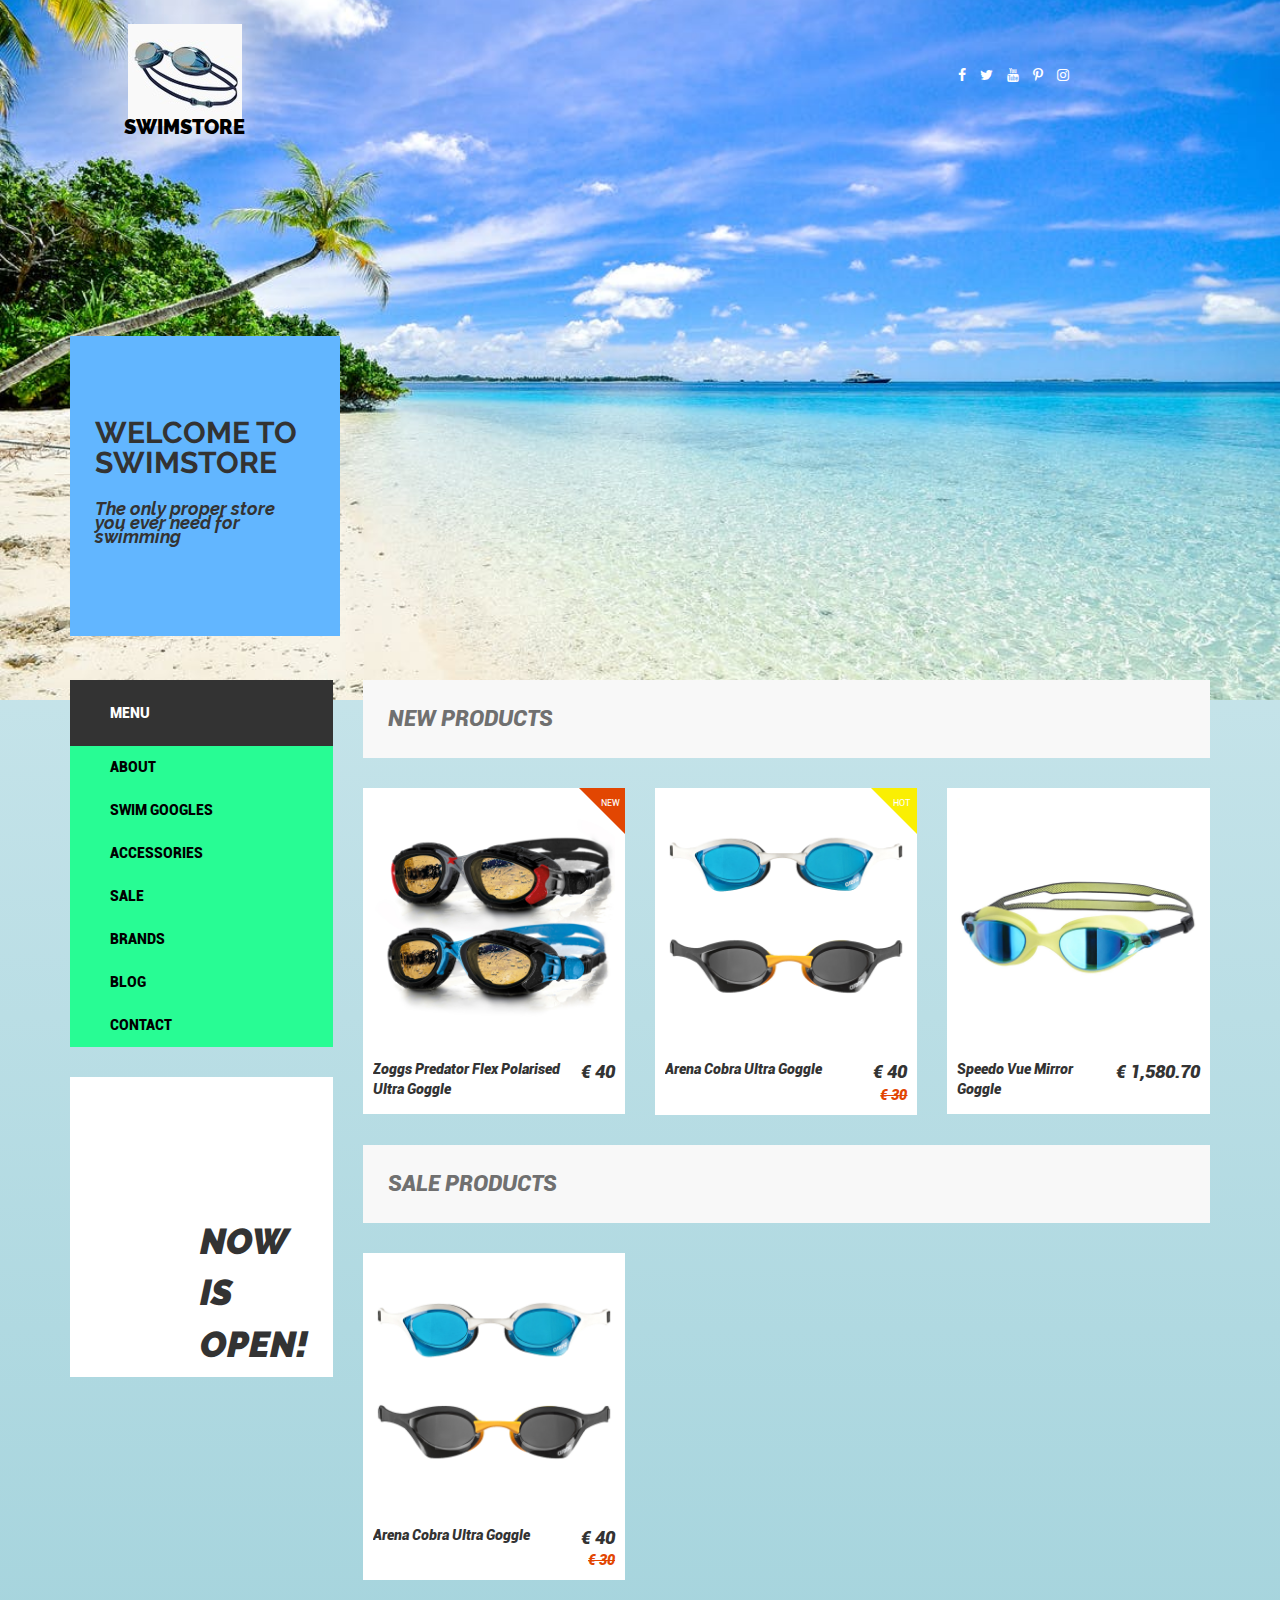
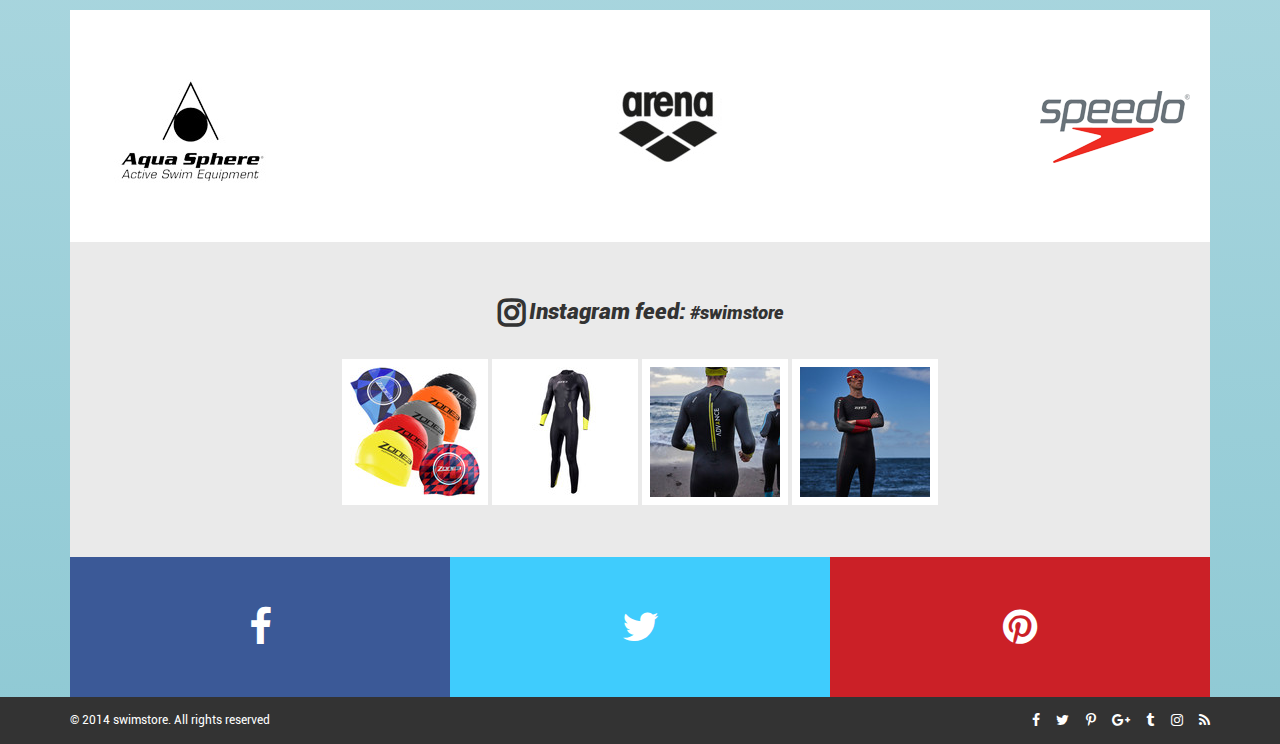
<file: index.html>
<!DOCTYPE html>
<html>
<head>
    <meta charset="UTF-8">
    <meta name="viewport" content="width=device-width, initial-scale=1">
    <title>Title</title>
    <link rel="stylesheet" href="packages/font-awesome-4.7.0/css/font-awesome.min.css">
    <link rel="stylesheet" href="packages/bootstrap-3.3.7-dist/css/bootstrap.min.css">
    <link rel="stylesheet" href="styles/style.css">
</head>
<body>
<div class="header">
    <div class="container">
        <nav class="navbar navbar-default xsNavBar visible-xs">
            <div class="container-fluid">
                <!-- Brand and toggle get grouped for better mobile display -->
                <div class="navbar-header">
                    <button type="button" class="navbar-toggle collapsed"
                            data-toggle="collapse"
                            data-target="#bs-example-navbar-collapse-1"
                            aria-expanded="false">
                        <span class="sr-only">Toggle navigation</span>
                        <span class="icon-bar"></span>
                        <span class="icon-bar"></span>
                        <span class="icon-bar"></span>
                    </button>
                    <a class="navbar-brand xsLogo" href="#">Swimstore</a>
                </div>

                <!-- Collect the nav links, forms, and other content for toggling -->
                <div class="collapse navbar-collapse" id="bs-example-navbar-collapse-1">
                    <ul class="nav navbar-nav">
                        <li><a href="#">Menu</a>
                        <li><a href="#">About</a>
                        <li><a href="#">Swim Googles</a>
                        <li><a href="#">Accessories</a>
                        <li><a href="#">Sale</a>
                        <li><a href="#">Brands</a>
                        <li><a href="#">Blog</a>
                        <li><a href="#">Contact</a>
                    </ul>

                </div><!-- /.navbar-collapse -->
            </div><!-- /.container-fluid -->
        </nav>
        <a href="#" class="logo hidden-xs">Swimstore</a>
        <div class="welcomeWrap">
            <div class="welcome">
                Welcome to Swimstore
            </div>
            <div class="welcomeText">
                The only proper store<br>
                you ever need for swimming<br>
            </div>
        </div>
        <div class="socialIconsWrap">
            <a href="#">
                <i class="fa fa-facebook" aria-hidden="true"></i>
            </a>
            <a href="#">
                <i class="fa fa-twitter" aria-hidden="true"></i>
            </a>
            <a href="#">
                <i class="fa fa-youtube" aria-hidden="true"></i>
            </a>
            <a href="#">
                <i class="fa fa-pinterest-p" aria-hidden="true"></i>
            </a>
            <a href="#">
                <i class="fa fa-instagram" aria-hidden="true"></i>
            </a>
        </div>
    </div>
</div>

<div class="container content">
    <div class="row">
        <div class="col-lg-3 col-md-4 col-sm-4">
            <ul class="hidden-xs mainMenu">
                <li><a href="#">Menu</a>
                <li><a href="#">About</a>
                <li><a href="#">Swim Googles</a>
                <li><a href="#">Accessories</a>
                <li><a href="#">Sale</a>
                <li><a href="#">Brands</a>
                <li><a href="#">Blog</a>
                <li><a href="#">Contact</a>
            </ul>
            <div class="nowIsOpen">
                <div class="nowIsOpenInside">
                            <span>
                                Now<br>
                                is<br>
                                open!
                            </span>
                </div>
            </div>
        </div>
        <div class="col-lg-9 col-md-8 col-sm-8">
            <div class="contentHeader newProductsHeader">
                New products
            </div>
            <div class="row">
                <div class="col-lg-4 col-md-6 productUnitCol">
                    <div class="productUnit">
                        <div class="productCornerNew">new</div>
                        <img class="productImg" src="images/products/Zoggs-Predator-Flex-Polarised-Ultra-Goggle.jpg" alt="swim1">
                        <div class="nameAndPriceWrap">
                            <div class="productName">
                                Zoggs Predator Flex Polarised Ultra Goggle
                            </div>
                            <div class="productPriceWrap">
                                <div class="actualPrice">
                                    &euro;&nbsp;40
                                </div>
                            </div>
                        </div>
                    </div>
                </div>
                <div class="col-lg-4 col-md-6 productUnitCol">
                    <div class="productUnit">
                        <div class="productCornerHot">hot</div>
                        <img class="productImg" src="images/products/Arena-Cobra-Ultra-Goggle.jpg" alt="swim2">
                        <div class="nameAndPriceWrap">
                            <div class="productName">
                                Arena Cobra Ultra Goggle
                            </div>
                            <div class="productPriceWrap">
                                <div class="actualPrice">
                                    &euro;&nbsp;40
                                </div>
                                <div class="oldPrice">
                                    &euro;&nbsp;30
                                </div>
                            </div>
                        </div>
                    </div>
                </div>
                <div class="col-lg-4 col-md-6 productUnitCol">
                    <div class="productUnit">
                        <img class="productImg" src="images/products/Speedo-Vue-Mirror-Goggle.jpg" alt="swim3">
                        <div class="nameAndPriceWrap">
                            <div class="productName">
                                Speedo Vue Mirror Goggle
                            </div>
                            <div class="productPriceWrap">
                                <div class="actualPrice">
                                    &euro;&nbsp;1,580.70
                                </div>
                            </div>
                        </div>
                    </div>
                </div>

            </div>

            <div class="contentHeader">
                Sale products
            </div>
            <div class="row">
                <div class="col-lg-4 col-md-6 productUnitCol">
                    <div class="productUnit">
                        <img class="productImg" src="images/products/Arena-Cobra-Ultra-Goggle.jpg"
                             alt="rashguard">
                        <div class="nameAndPriceWrap">
                            <div class="productName">
                                Arena Cobra Ultra Goggle
                            </div>
                            <div class="productPriceWrap">
                                <div class="actualPrice">
                                    &euro;&nbsp;40
                                </div>
                                <div class="oldPrice">
                                    &euro;&nbsp;30
                                </div>
                            </div>
                        </div>
                    </div>
                </div>
            </div>
        </div>
    </div>
    <div class="row">
        <div class="container-fluid">
            <div class="brands">
                <img src="images/brands/aqua_sphere.jpg" alt="">
                <img src="images/brands/arena.jpg" alt="">
                <img src="images/brands/Speedo.png" alt="">
            </div>
        </div>
    </div>

    <div class="instagramFeedWrap">
        <div class="instaFeedHead">
            <i class="fa fa-instagram"></i>
            <span>Instagram feed:</span> #swimstore
        </div>
        <div class="instaFeedImages">
            <img src="images/insta/1.jpg" alt="">
            <img src="images/insta/2.jpg" alt="">
            <img src="images/insta/3.jpg" alt="">
            <img src="images/insta/4.jpg" alt="">
        </div>
    </div>

    <div class="socialButtonsWrap">
        <a href="#">
            <i class="fa fa-facebook"></i>
        </a>
        <a href="#">
            <i class="fa fa-twitter"></i>
        </a>
        <a href="#">
            <i class="fa fa-pinterest"></i>
        </a>
    </div>
</div>
<div class="footerCopyrights">
    <div class="container copyrightsInside">
        <div class="footerCopySign">
            &copy; 2014  swimstore. All rights reserved <span class="hidden-xs"></span><br class="visible-xs">
        </div>
        <div class="footerSocials">
            <i class="fa fa-facebook"></i>
            <i class="fa fa-twitter"></i>
            <i class="fa fa-pinterest-p"></i>
            <i class="fa fa-google-plus"></i>
            <i class="fa fa-tumblr"></i>
            <i class="fa fa-instagram"></i>
            <i class="fa fa-feed"></i>
        </div>
    </div>
</div>

<script src="packages/jquery/jquery-1.12.4.min.js"></script>
<script src="packages/bootstrap-3.3.7-dist/js/bootstrap.min.js"></script>
</body>
</html>
</file>
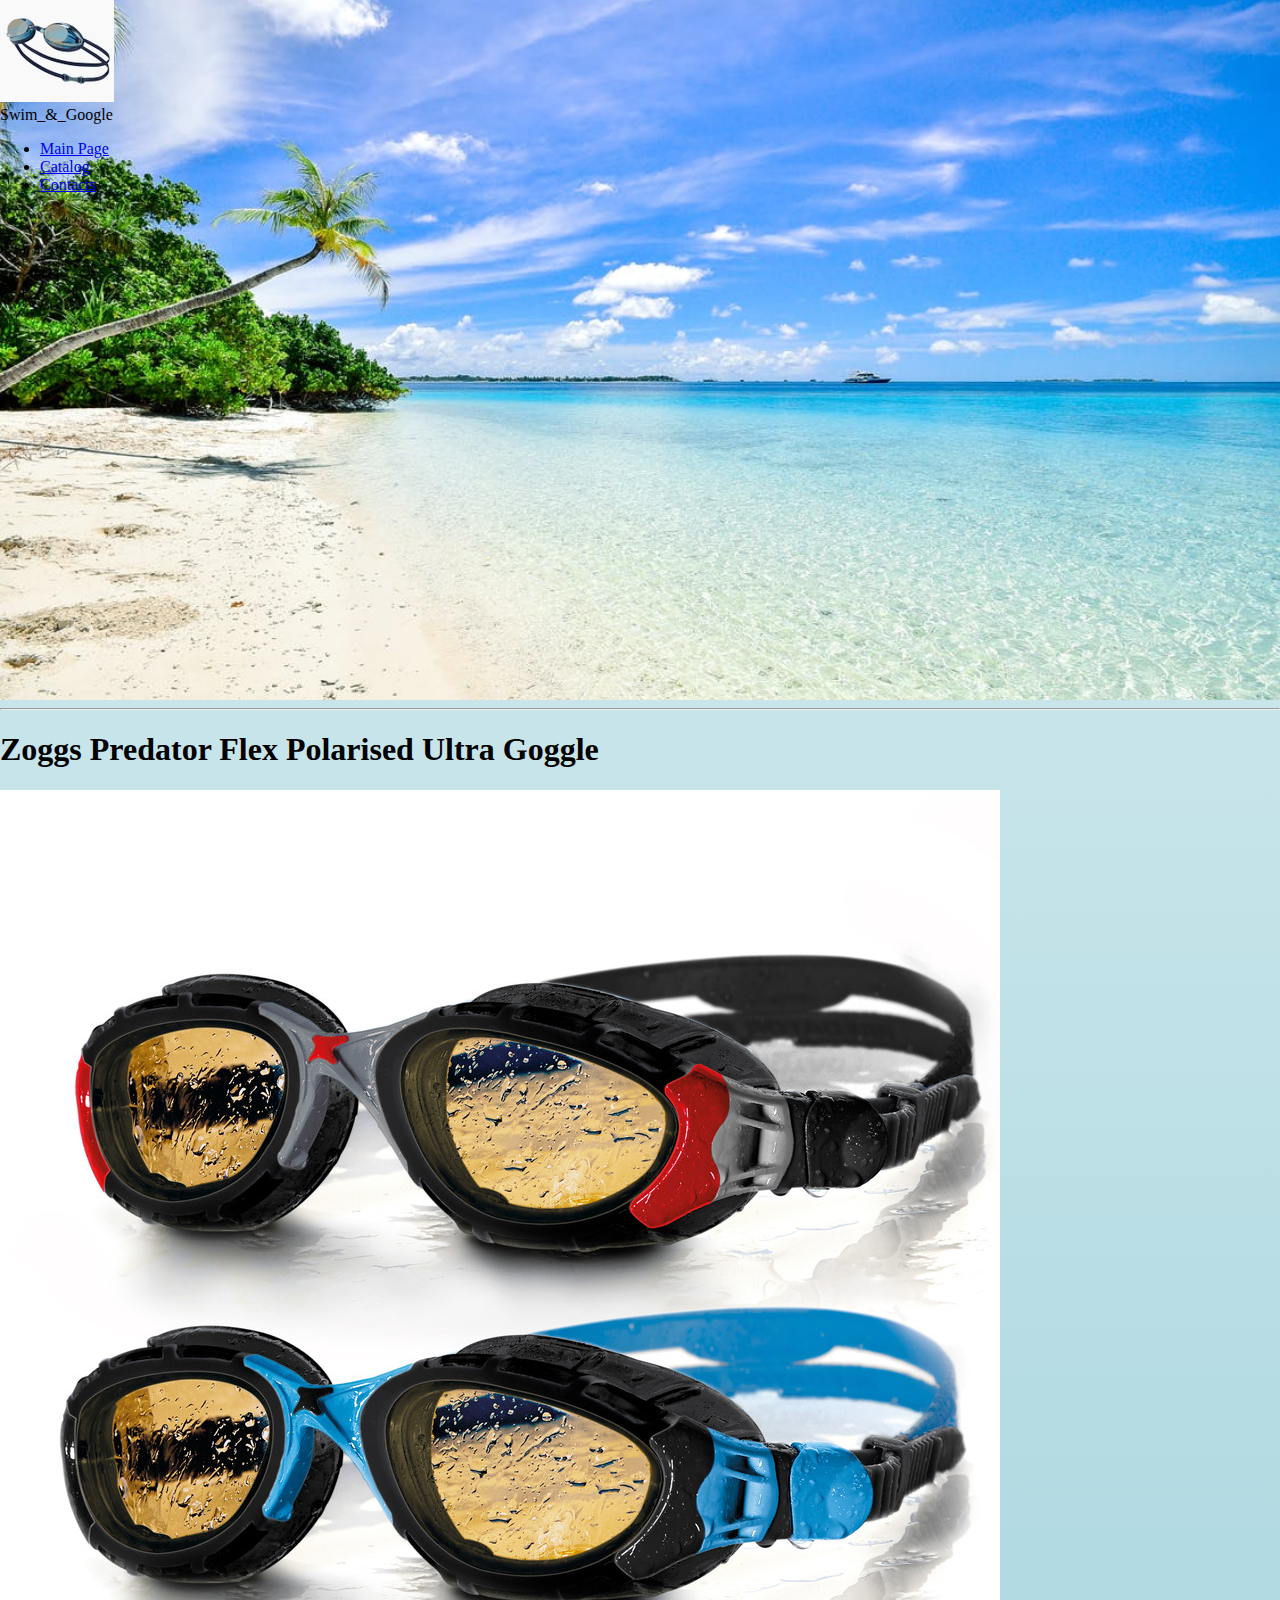
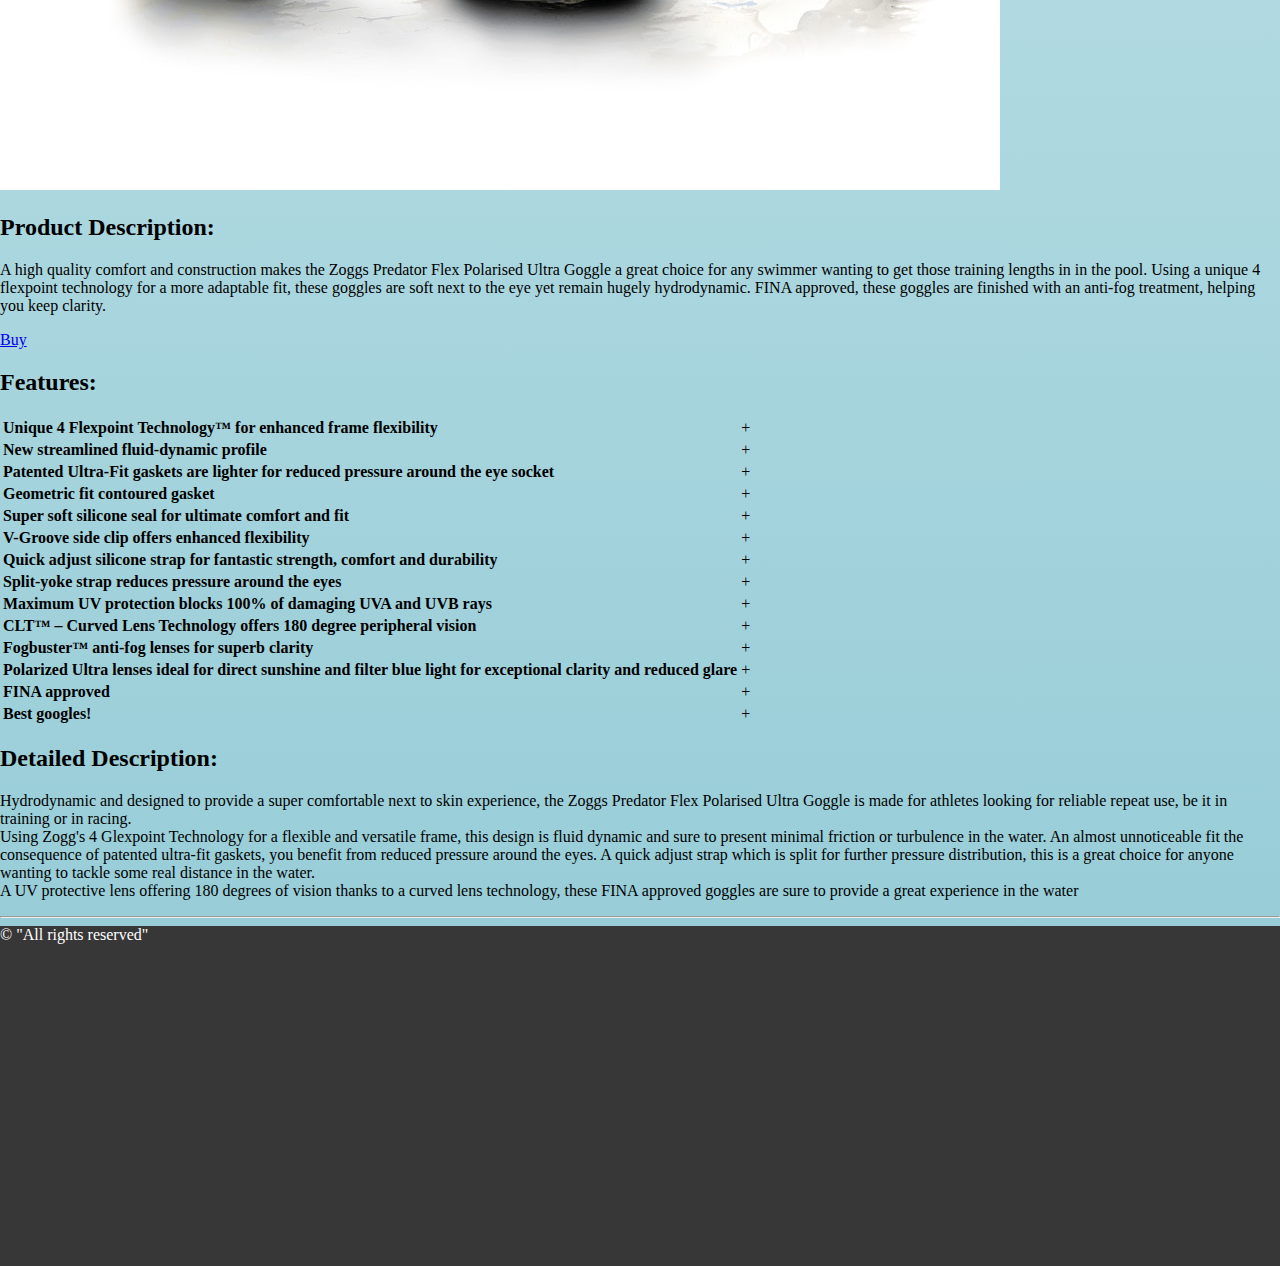
<file: products/product1.html>
<!DOCTYPE html>
<html lang="en">
<head>
    <meta charset="UTF-8">
    <title>Zoggs Predator Flex Polarised Ultra Goggle</title>
    <link rel="stylesheet" href="https://use.fontawesome.com/releases/v5.0.13/css/all.css" integrity="sha384-DNOHZ68U8hZfKXOrtjWvjxusGo9WQnrNx2sqG0tfsghAvtVlRW3tvkXWZh58N9jp" crossorigin="anonymous">
    <link rel="stylesheet" href="../styles/style.css">
</head>
<body>
    <div class="container">
        <div class="header">
            <img src="../images/google_logo.jpg" alt="googles logo">
            <div class="storeName">
                Swim_&_Google
            </div>
            <ul class="mainMenu">
                <li><a href="../index.html">Main Page</a></li>
                <li><a href="../catalog.html">Catalog</a></li>
                <li><a href="../contacts.html">Contacts</a></li>
            </ul>
        </div>

        <hr>

        <h1>Zoggs Predator Flex Polarised Ultra Goggle</h1>

        <div class="productImgAndDesc">
            <a class="productImgWrap" href="../images/products/Zoggs-Predator-Flex-Polarised-Ultra-Goggle.jpg" target="_blank">
                <img class="productImg" src="../images/products/Zoggs-Predator-Flex-Polarised-Ultra-Goggle.jpg" alt="google">
            </a>
            <div class="productShortDescWrap">
                <h2 class="productHeader">Product Description:</h2>
                <p class="productShortDescription">
                    A high quality comfort and construction makes the Zoggs Predator Flex Polarised Ultra Goggle a great choice for any
                    swimmer wanting to get those training lengths in in the pool. Using a unique 4 flexpoint technology for a more
                    adaptable
                    fit, these goggles are soft next to the eye yet remain hugely hydrodynamic. FINA approved, these goggles are
                    finished
                    with an anti-fog treatment, helping you keep clarity.
                </p>
                <a href="#" class="productBuyBtn">Buy</a>
            </div>
        </div>


        <h2 class="productHeader">Features:</h2>
            <table class="productFeatures">
                <tr>
                    <td><b>Unique 4 Flexpoint Technology™ for enhanced frame flexibility</b></td>
                    <td>+</td>
                </tr>
                <tr>
                    <td><b>New streamlined fluid-dynamic profile</b></td>
                    <td>+</td>
                </tr>
                <tr>
                    <td><b>Patented Ultra-Fit gaskets are lighter for reduced pressure around the eye socket</b></td>
                    <td>+</td>
                </tr>
                <tr>
                    <td><b>Geometric fit contoured gasket</b></td>
                    <td>+</td>
                </tr>
                <tr>
                    <td><b>Super soft silicone seal for ultimate comfort and fit</b></td>
                    <td>+</td>
                </tr>
                <tr>
                    <td><b>V-Groove side clip offers enhanced flexibility</b></td>
                    <td>+</td>
                </tr>
                <tr>
                    <td><b>Quick adjust silicone strap for fantastic strength, comfort and durability</b></td>
                    <td>+</td>
                </tr>
                <tr>
                    <td><b>Split-yoke strap reduces pressure around the eyes</b></td>
                    <td>+</td>
                </tr>
                <tr>
                    <td><b>Maximum UV protection blocks 100% of damaging UVA and UVB rays</b></td>
                    <td>+</td>
                </tr>
                <tr>
                    <td><b>CLT™ – Curved Lens Technology offers 180 degree peripheral vision</b></td>
                    <td>+</td>
                </tr>
                <tr>
                    <td><b>Fogbuster™ anti-fog lenses for superb clarity</b></td>
                    <td>+</td>
                </tr>
                <tr>
                    <td><b>Polarized Ultra lenses ideal for direct sunshine and filter blue light for exceptional clarity and reduced
                        glare</b></td>
                    <td>+</td>
                </tr>
                <tr>
                    <td><b>FINA approved</b></td>
                    <td>+</td>
                </tr>
                <tr>
                    <td><b>Best googles!</b></td>
                    <td>+</td>
                </tr>
            </table>

        <h2 class="productHeader">Detailed Description:</h2>
        <p class="productFullDescription">
            Hydrodynamic and designed to provide a super comfortable next to skin experience, the Zoggs Predator Flex Polarised
            Ultra Goggle is made for athletes looking for reliable repeat use, be it in training or in racing.
            <br>Using Zogg's 4 Glexpoint Technology for a flexible and versatile frame, this design is fluid dynamic and sure to
            present minimal friction or turbulence in the water. An almost unnoticeable fit the consequence of patented
            ultra-fit
            gaskets, you benefit from reduced pressure around the eyes. A quick adjust strap which is split for further pressure
            distribution, this is a great choice for anyone wanting to tackle some real distance in the water.
            <br>A UV protective lens offering 180 degrees of vision thanks to a curved lens technology, these FINA approved
            goggles
            are sure to provide a great experience in the water
        </p>
        <hr>
        <div class="footer">&copy; "All rights reserved"</div>
    </div>
</body>
</html>
</file>
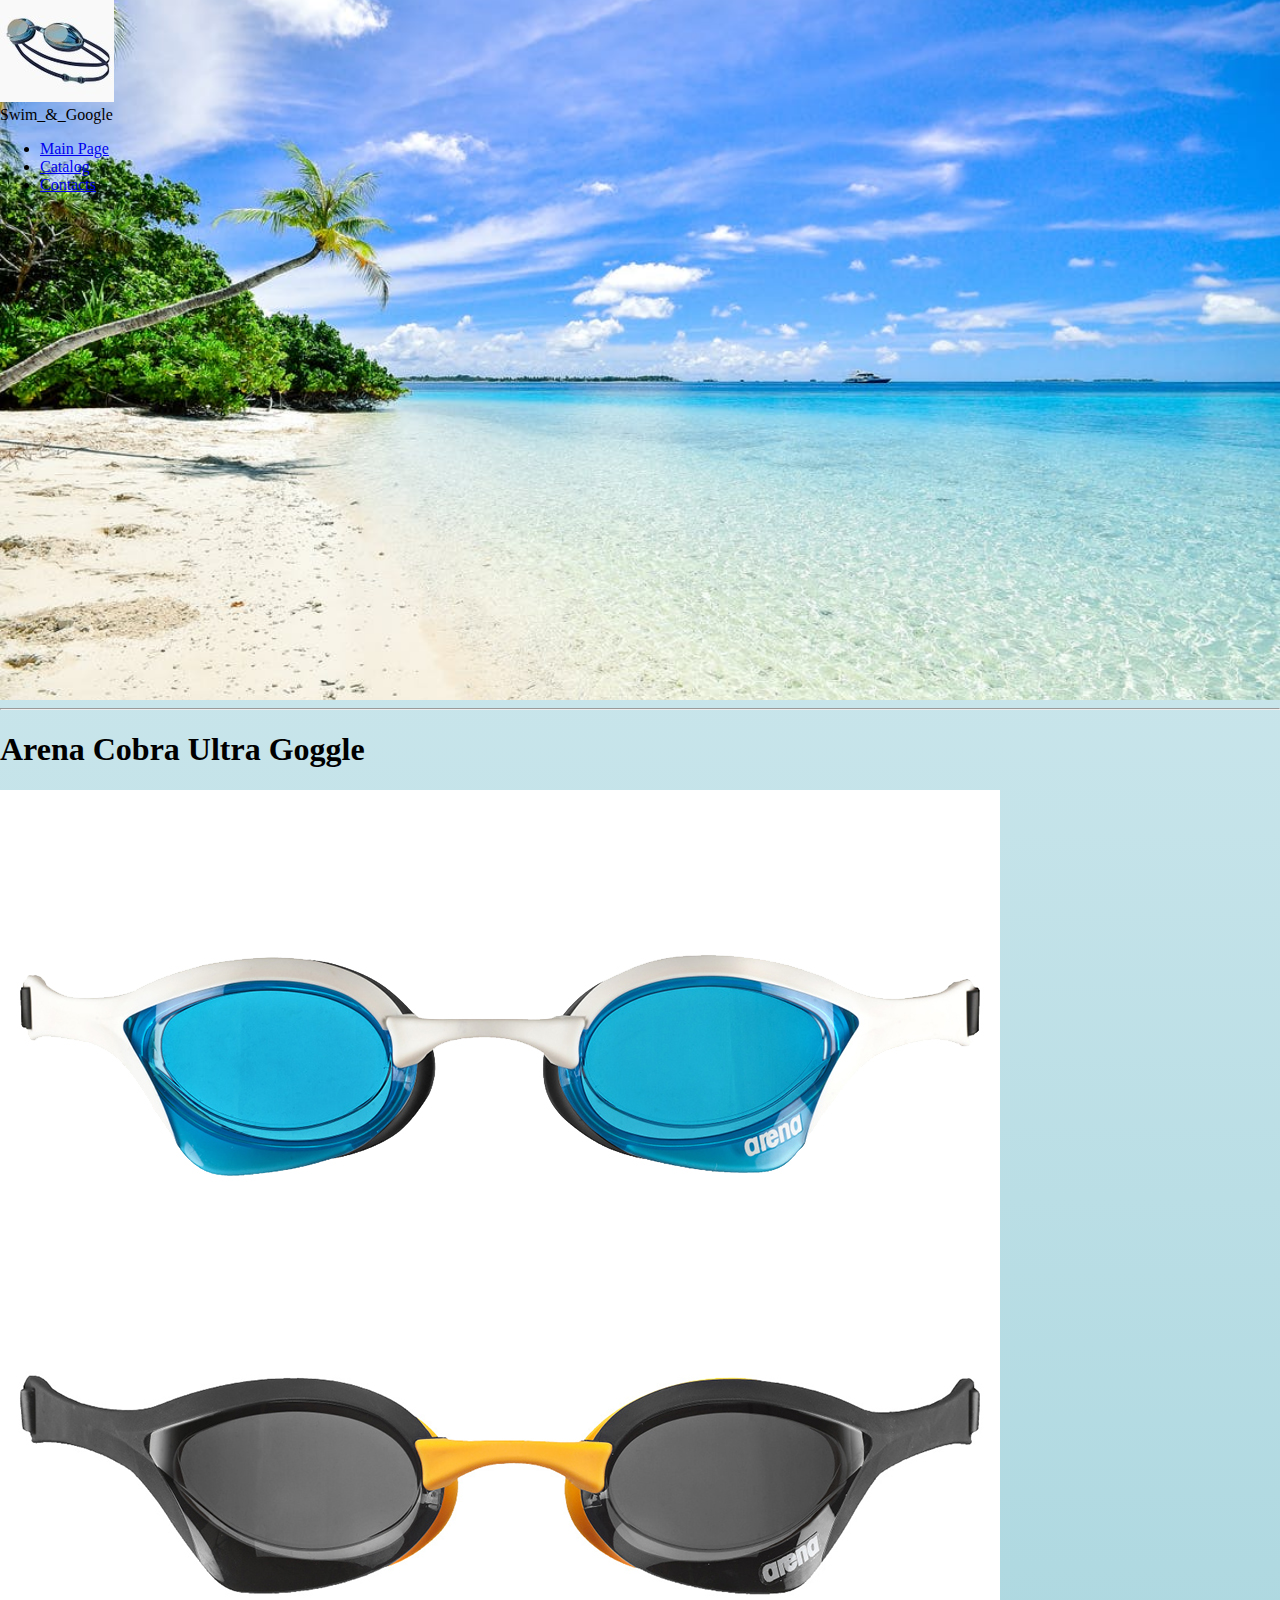
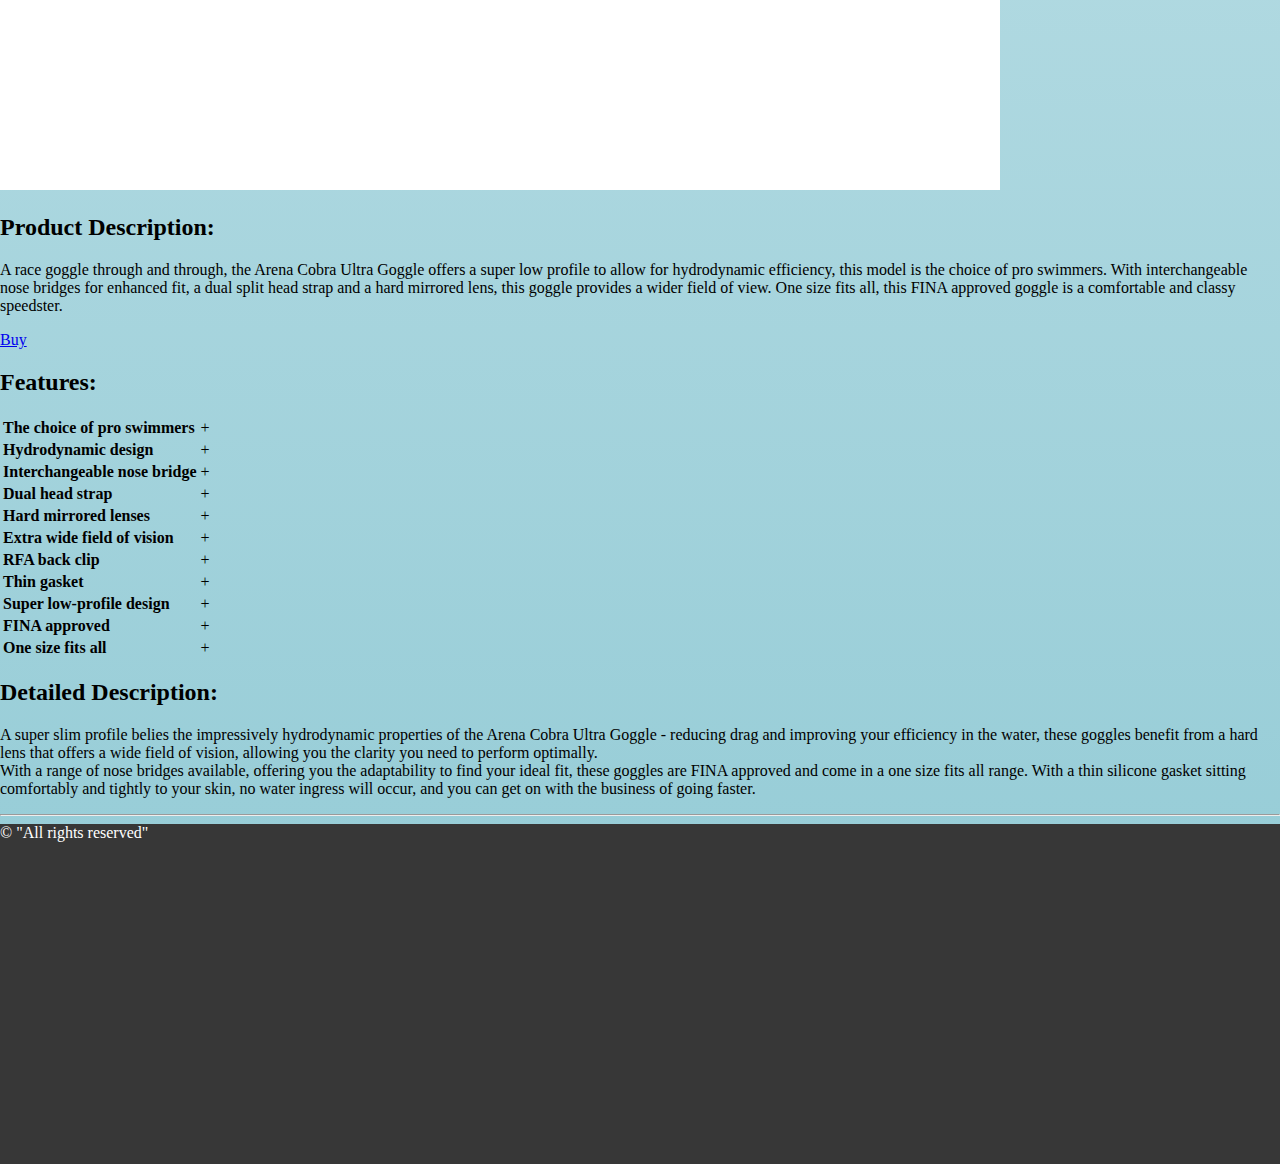
<file: products/product2.html>
<!DOCTYPE html>
<html lang="en">
<head>
    <meta charset="UTF-8">
    <title>Arena Cobra Ultra Goggle</title>
    <link rel="stylesheet" href="https://use.fontawesome.com/releases/v5.0.13/css/all.css" integrity="sha384-DNOHZ68U8hZfKXOrtjWvjxusGo9WQnrNx2sqG0tfsghAvtVlRW3tvkXWZh58N9jp" crossorigin="anonymous">
    <link rel="stylesheet" href="../styles/style.css">
</head>
<body>
    <div class="container">
        <div class="header">
            <img src="../images/google_logo.jpg" alt="googles logo">
            <div class="storeName">
                Swim_&_Google
            </div>
            <ul class="mainMenu">
                <li><a href="../index.html">Main Page</a></li>
                <li><a href="../catalog.html">Catalog</a></li>
                <li><a href="../contacts.html">Contacts</a></li>
            </ul>
        </div>

        <hr>

        <h1>Arena Cobra Ultra Goggle</h1>

        <div class="productImgAndDesc">
            <a class="productImgWrap" href="../images/products/Arena-Cobra-Ultra-Goggle.jpg" target="_blank">
                <img class="productImg" src="../images/products/Arena-Cobra-Ultra-Goggle.jpg" alt="google">
            </a>
            <div class="productShortDescWrap">
                <h2 class="productHeader">Product Description:</h2>
                <p class="productShortDescription">
                    A race goggle through and through, the Arena Cobra Ultra Goggle offers a super low profile to allow for hydrodynamic
                    efficiency, this model is the choice of pro swimmers. With interchangeable nose bridges for enhanced fit, a dual split
                    head strap and a hard mirrored lens, this goggle provides a wider field of view. One size fits all, this FINA approved
                    goggle is a comfortable and classy speedster.
                </p>
                <a href="#" class="productBuyBtn">Buy</a>
            </div>
        </div>

        <h2 class="productHeader">Features:</h2>

        <table class="productFeatures">
            <tr>
                <td><b>The choice of pro swimmers</b></td>
                <td>+</td>
            </tr>
            <tr>
                <td><b>Hydrodynamic design</b></td>
                <td>+</td>
            </tr>
            <tr>
                <td><b>Interchangeable nose bridge</b></td>
                <td>+</td>
            </tr>
            <tr>
                <td><b>Dual head strap</b></td>
                <td>+</td>
            </tr>
            <tr>
                <td><b>Hard mirrored lenses</b></td>
                <td>+</td>
            </tr>
            <tr>
                <td><b>Extra wide field of vision</b></td>
                <td>+</td>
            </tr>
            <tr>
                <td><b>RFA back clip</b></td>
                <td>+</td>
            </tr>
            <tr>
                <td><b>Thin gasket</b></td>
                <td>+</td>
            </tr>
            <tr>
                <td><b>Super low-profile design</b></td>
                <td>+</td>
            </tr>
            <tr>
                <td><b>FINA approved</b></td>
                <td>+</td>
            </tr>
            <tr>
                <td><b>One size fits all</b></td>
                <td>+</td>
            </tr>
        </table>

        <h2 class="productHeader">Detailed Description:</h2>

        <p class="productFullDescription">
            A super slim profile belies the impressively hydrodynamic properties of the Arena Cobra Ultra Goggle - reducing drag and
            improving your efficiency in the water, these goggles benefit from a hard lens that offers a wide field of vision,
            allowing you the clarity you need to perform optimally.
        <br>
            With a range of nose bridges available, offering you the adaptability to find your ideal fit, these goggles are FINA
            approved and come in a one size fits all range. With a thin silicone gasket sitting comfortably and tightly to your
            skin, no water ingress will occur, and you can get on with the business of going faster.
        </p>

        <hr>
        <div class="footer">&copy; "All rights reserved"</div>
    </div>
</body>
</html>
</file>
<file: styles/style.css>
@font-face {
  font-family: "Raleway Black";
  src: url(../fonts/Raleway-Black.ttf);
}
@font-face {
  font-family: "Raleway Black Italic";
  src: url(../fonts/Raleway-Black-Italic.ttf);
}
@font-face {
  font-family: "Raleway Bold";
  src: url(../fonts/Raleway-Bold.ttf);
}
@font-face {
  font-family: "Raleway Bold Italic";
  src: url(../fonts/Raleway-Bold-Italic.ttf);
}
@font-face {
  font-family: "Raleway Extra Bold";
  src: url(../fonts/Raleway-ExtraBold.ttf);
}
@font-face {
  font-family: "Raleway Regular";
  src: url(../fonts/Raleway-Regular.ttf);
}
@font-face {
  font-family: "Roboto Black";
  src: url(../fonts/Roboto-Black.ttf);
}
@font-face {
  font-family: "Roboto Black Italic";
  src: url(../fonts/Roboto-Black-Italic.ttf);
}
@font-face {
  font-family: "Roboto Bold";
  src: url(../fonts/Roboto-Bold.ttf);
}
@font-face {
  font-family: "Roboto Regular";
  src: url(../fonts/Roboto-Regular.ttf);
}
body {
  margin: 0;
  /* Permalink - use to edit and share this gradient: http://colorzilla.com/gradient-editor/#dbeef2+0,8fc9d4+100 */
  background: #dbeef2;
  /* Old browsers */
  background: -moz-linear-gradient(top, #dbeef2 0%, #8fc9d4 100%);
  /* FF3.6-15 */
  background: -webkit-linear-gradient(top, #dbeef2 0%, #8fc9d4 100%);
  /* Chrome10-25,Safari5.1-6 */
  background: linear-gradient(to bottom, #dbeef2 0%, #8fc9d4 100%);
  /* W3C, IE10+, FF16+, Chrome26+, Opera12+, Safari7+ */
  filter: progid:DXImageTransform.Microsoft.gradient(startColorstr='#dbeef2', endColorstr='#8fc9d4', GradientType=0);
  /* IE6-9 */
}
.header {
  height: 700px;
  background: url(../images/indexBack.jpg) center center;
  background-size: cover;
}
@media all and (min-width: 0) and (max-width: 767px) {
  .header {
    height: 835px;
  }
}
.header .container {
  position: relative;
}
.header .container .logo {
  display: block;
  width: 121px;
  height: 111px;
  position: absolute;
  left: 69px;
  top: 24px;
  background: url(../images/swimgoogles_logo.jpg) no-repeat center top;
  padding-top: 89px;
  font-size: 20px;
  font-family: "Raleway Black", sans-serif;
  text-transform: uppercase;
  color: #000000;
}
.header .container .logo:hover {
  color: #000000;
  text-decoration: none;
}
.header .container .welcomeWrap {
  background-color: #62b6ff;
  width: 270px;
  height: 300px;
  position: absolute;
  top: 336px;
  padding: 82px 25px 0 25px;
  box-sizing: border-box;
}
@media all and (min-width: 768px) and (max-width: 991px) {
  .header .container .welcomeWrap {
    top: 250px;
  }
}
@media all and (min-width: 0) and (max-width: 767px) {
  .header .container .welcomeWrap {
    top: 111px;
    left: 15px;
  }
}
.header .container .welcomeWrap .welcome {
  font-family: "Raleway Bold", sans-serif;
  color: #333333;
  font-size: 30px;
  line-height: 30px;
  text-transform: uppercase;
}
.header .container .welcomeWrap .welcomeText {
  font-family: "Raleway Bold Italic", sans-serif;
  font-size: 18px;
  line-height: 14px;
  margin-top: 24px;
  color: #333;
}
.header .container .navbar-header .navbar-brand.xsLogo {
  font-size: 20px;
  font-family: "Raleway Black", sans-serif;
  text-transform: uppercase;
  color: #000000;
  background: url(../images/swimgoogles_logo.jpg) no-repeat 15px center;
  background-size: 15%;
  padding-left: 55px;
}
.header .container .navbar-header .navbar-brand.xsLogo:hover {
  color: #000000;
}
.header .container .navbar-header .navbar-toggle:focus,
.header .container .navbar-header .navbar-toggle:hover {
  background-color: #ffffff;
}
.header .container .xsNavBar {
  border: none;
  z-index: 1;
  margin: 0 -15px;
}
.header .container .socialIconsWrap {
  position: absolute;
  right: 131px;
  top: 50px;
  padding: 15px;
}
.header .container .socialIconsWrap a {
  text-decoration: none;
}
.header .container .socialIconsWrap i {
  color: #ffffff;
  margin-right: 10px;
}
.header .container .socialIconsWrap i:hover {
  color: #abeafa;
}
@media all and (min-width: 0) and (max-width: 767px) {
  .header .container .socialIconsWrap {
    top: 50px;
    left: 15px;
    min-width: 80%;
  }
  .header .container .socialIconsWrap a i {
    font-size: 30px;
  }
}
.header .container .funrideWrap {
  position: absolute;
  right: 50px;
  top: 250px;
}
@media all and (min-width: 0) and (max-width: 767px) {
  .header .container .funrideWrap {
    left: 15px;
    top: 425px;
  }
}
.header .container .funrideWrap .funrideHead {
  font-family: "Raleway Extra Bold", sans-serif;
  color: #fff51f;
  font-size: 48px;
  line-height: 34px;
  text-transform: uppercase;
}
.header .container .funrideWrap .funrideDesc {
  font-family: "Raleway Regular", sans-serif;
  color: #fff51f;
  font-size: 18px;
  margin-top: 5px;
}
.header .container .funrideWrap .funrideBuyBtn {
  background-color: #fff51f;
  width: 124px;
  height: 49px;
  display: block;
  line-height: 49px;
  text-decoration: none;
  text-align: center;
  font-size: 14px;
  font-family: "Raleway Black", sans-serif;
  text-transform: uppercase;
  color: #000000;
  margin-top: 62px;
}
.header .container .funrideWrap .funrideBuyBtn:hover {
  color: #fff51f;
  background-color: #000000;
}
.content {
  margin-top: -20px;
}
@media all and (min-width: 0) and (max-width: 767px) {
  .content {
    margin-top: 0;
  }
}
.content .mainMenu {
  background-color: #28fc94;
  margin: 0;
  padding: 0;
  list-style: none;
}
.content .mainMenu li {
  height: 43px;
  width: 100%;
}
.content .mainMenu li:first-child {
  height: 66px;
  background: #333;
}
.content .mainMenu li:first-child a {
  color: #ffffff;
  line-height: 66px;
}
.content .mainMenu li a {
  display: block;
  height: inherit;
  text-transform: uppercase;
  font-family: "Roboto Black", sans-serif;
  font-size: 14px;
  color: #000000;
  text-decoration: none;
  padding: 0 40px;
  box-sizing: border-box;
  line-height: 43px;
}
.content .mainMenu li a:hover {
  background-color: #333;
  color: #ffffff;
}
.content .nowIsOpen {
  margin-top: 30px;
  height: 300px;
  background: #ffffff;
  padding: 10px;
  box-sizing: border-box;
}
@media all and (min-width: 0) and (max-width: 767px) {
  .content .nowIsOpen {
    margin-top: 15px;
  }
}
.content .nowIsOpen .nowIsOpenInside {
  width: 100%;
  height: 100%;
  position: relative;
  background-size: cover;
}
.content .nowIsOpen .nowIsOpenInside span {
  font-family: "Raleway Black Italic", sans-serif;
  font-size: 36px;
  text-transform: uppercase;
  position: absolute;
  top: 129px;
  right: 15px;
  color: #333;
}
.content .contentHeader {
  height: 78px;
  line-height: 78px;
  padding: 0 25px;
  box-sizing: border-box;
  background: #f8f8f8;
  font-family: "Roboto Black Italic", sans-serif;
  font-size: 22px;
  text-transform: uppercase;
  color: #707070;
  margin-bottom: 30px;
}
@media all and (min-width: 0) and (max-width: 767px) {
  .content .contentHeader.newProductsHeader {
    margin-top: 15px;
  }
}
@media all and (min-width: 583px) and (max-width: 767px) {
  .content .productUnitCol {
    width: 50%;
    float: left;
  }
}
.content .productUnitCol .productUnit {
  background-color: #ffffff;
  margin-bottom: 30px;
  padding: 10px;
  box-sizing: border-box;
  position: relative;
}
.content .productUnitCol .productUnit .productCornerNew,
.content .productUnitCol .productUnit .productCornerHot {
  font-family: "Roboto Regular", sans-serif;
  font-size: 9px;
  color: #ffffff;
  padding: 9px 0 0 22px;
  box-sizing: border-box;
  text-transform: uppercase;
  width: 46px;
  height: 46px;
  position: absolute;
  right: 0;
  top: 0;
  z-index: 1;
}
.content .productUnitCol .productUnit .productCornerNew {
  background: url(../images/new-corner.png) no-repeat;
}
.content .productUnitCol .productUnit .productCornerHot {
  background: url(../images/hot-corner.png) no-repeat;
}
.content .productUnitCol .productUnit .productImg {
  width: 100%;
  margin-bottom: 19px;
}
.content .productUnitCol .productUnit .nameAndPriceWrap {
  display: flex;
  flex-direction: row;
  justify-content: space-between;
  align-items: flex-start;
  min-height: 45px;
}
.content .productUnitCol .productUnit .nameAndPriceWrap .productName {
  font-family: "Roboto Black Italic", sans-serif;
  font-size: 14px;
  color: #333;
  max-height: 2.8em;
  overflow: hidden;
  padding-right: 5px;
  box-sizing: border-box;
}
.content .productUnitCol .productUnit .nameAndPriceWrap .productPriceWrap {
  font-family: "Roboto Black Italic", sans-serif;
  color: #333;
  text-align: right;
}
.content .productUnitCol .productUnit .nameAndPriceWrap .productPriceWrap .actualPrice {
  font-size: 18px;
}
.content .productUnitCol .productUnit .nameAndPriceWrap .productPriceWrap .oldPrice {
  color: #e24602;
  font-size: 14px;
  text-decoration: line-through;
}
.content .brands {
  background: #ffffff;
  display: flex;
  flex-wrap: wrap;
  flex-direction: row;
  justify-content: space-between;
  align-items: center;
  padding: 40px 15px;
}
.content .brands img {
  margin: 5px;
}
.content .instagramFeedWrap {
  background-color: #eaeaea;
  padding: 50px 0;
  box-sizing: border-box;
}
.content .instagramFeedWrap .instaFeedHead {
  width: 100%;
  text-align: center;
  font-size: 18px;
  font-family: "Roboto Black Italic", sans-serif;
}
.content .instagramFeedWrap .instaFeedHead i {
  font-size: 32px;
  font-weight: bold;
  position: relative;
  top: 5px;
}
.content .instagramFeedWrap .instaFeedHead span {
  font-size: 22px;
}
.content .instagramFeedWrap .instaFeedImages {
  margin-top: 29px;
  display: flex;
  flex-wrap: wrap;
  flex-direction: row;
  justify-content: center;
}
.content .instagramFeedWrap .instaFeedImages img {
  padding: 8px;
  background: #ffffff;
  margin: 2px;
}
.content .socialButtonsWrap {
  display: flex;
  flex-direction: row;
}
@media all and (min-width: 0) and (max-width: 767px) {
  .content .socialButtonsWrap {
    flex-direction: column;
    align-items: stretch;
  }
}
.content .socialButtonsWrap a {
  display: flex;
  flex-direction: row;
  justify-content: center;
  align-items: center;
  width: calc(33.33333333%);
  height: inherit;
  text-decoration: none;
  color: #ffffff;
  font-size: 4rem;
  padding: 50px 0;
}
@media all and (min-width: 0) and (max-width: 767px) {
  .content .socialButtonsWrap a {
    width: auto;
  }
}
.content .socialButtonsWrap a:nth-child(1) {
  background-color: #3b5997;
}
.content .socialButtonsWrap a:nth-child(2) {
  background-color: #3fccfd;
}
.content .socialButtonsWrap a:nth-child(3) {
  background-color: #cb2027;
}
.footer {
  min-height: 340px;
  background-color: #373737;
  color: #ffffff;
  text-align: justify;
}
.footer > .container:before,
.footer > .container:after {
  display: none;
}
.footer .footerInside {
  display: flex;
  flex-direction: row;
  flex-wrap: wrap;
  justify-content: space-between;
  padding-top: 75px;
  box-sizing: border-box;
}
@media all and (min-width: 0) and (max-width: 991px) {
  .footer .footerInside .footerColumn {
    flex-grow: 1;
    padding: 10px;
  }
}
@media all and (min-width: 768px) and (max-width: 991px) {
  .footer .footerInside .footerColumn:nth-child(1) {
    margin-left: -10px;
  }
}
@media all and (min-width: 768px) and (max-width: 991px) {
  .footer .footerInside .footerColumn:nth-child(4) {
    margin-right: -10px;
  }
}
@media all and (min-width: 768px) and (max-width: 991px) {
  .footer .footerInside .footerColumn:nth-child(5) {
    margin: 0 -10px;
  }
}
.footer .footerInside .footerColumn .columnHead {
  font-family: "Raleway Extra Bold", sans-serif;
  font-size: 18px;
  color: #ffffff;
  margin-bottom: 28px;
}
.footer .footerInside .footerColumn .columnLinks a {
  font-family: "Roboto Regular", sans-serif;
  font-size: 12px;
  color: #ffffff;
  text-decoration: none;
  display: block;
  margin-bottom: 4px;
}
.footer .footerInside .newsLetter {
  width: 270px;
}
.footer .footerInside .newsLetter .columnNewsLetter {
  font-family: "Roboto Regular", sans-serif;
  font-size: 12px;
  color: #ffffff;
}
.footer .footerInside .newsLetter .columnNewsLetter .newsLetterText {
  margin-bottom: 31px;
}
.footer .footerInside .newsLetter .columnNewsLetter input {
  background-color: #fff51f;
  width: 180px;
  height: 30px;
  outline: none;
  border: none;
  padding: 0 5px;
  box-sizing: border-box;
  float: left;
  color: #000000;
}
.footer .footerInside .newsLetter .columnNewsLetter button {
  width: 71px;
  height: 30px;
  background: #000000;
  color: #ffffff;
  font-family: "Roboto Regular", sans-serif;
  font-size: 12px;
  text-transform: uppercase;
  border: 0;
  outline: none;
}
.footer .footerInside .newsLetter .columnNewsLetter button:hover {
  background: #ffffff;
  color: #000000;
  cursor: pointer;
}
.footer .footerInside .newsLetter .columnNewsLetter .cardsWrap {
  margin-top: 45px;
}
.footer .footerInside .newsLetter .columnNewsLetter .cardsWrap img {
  float: left;
  margin-right: 5px;
}
.footer .footerInside .about {
  width: 232px;
  color: #ffffff;
  font-family: "Roboto Regular", sans-serif;
}
.footer .footerInside .about .aboutText {
  font-size: 12px;
  text-align: justify;
}
.footer .footerInside .about .aboutPhone {
  font-size: 14px;
  margin-top: 14px;
}
.footer .footerInside .about .aboutPhone span {
  margin-right: 10px;
}
.footer .footerInside .about .aboutEmail {
  margin-top: 14px;
  color: #faef03;
  font-size: 14px;
}
.footer .footerInside .about .aboutEmail span {
  margin-right: 10px;
  color: #ffffff;
}
.footerCopyrights {
  background: #333;
}
.footerCopyrights .copyrightsInside {
  min-height: 47px;
  color: #ffffff;
  display: flex;
  flex-direction: row;
  justify-content: space-between;
  align-items: center;
}
@media all and (min-width: 0) and (max-width: 767px) {
  .footerCopyrights .copyrightsInside {
    flex-direction: column;
    justify-content: space-around;
  }
}
.footerCopyrights .copyrightsInside:before,
.footerCopyrights .copyrightsInside:after {
  display: none;
}
.footerCopyrights .copyrightsInside > div {
  min-height: inherit;
}
.footerCopyrights .copyrightsInside .footerCopySign {
  font-size: 12px;
  line-height: 47px;
  font-family: "Roboto Regular", sans-serif;
}
.footerCopyrights .copyrightsInside .footerSocials {
  height: inherit;
  width: 178px;
  display: flex;
  flex-direction: row;
  justify-content: space-between;
  align-items: center;
}
</file>
